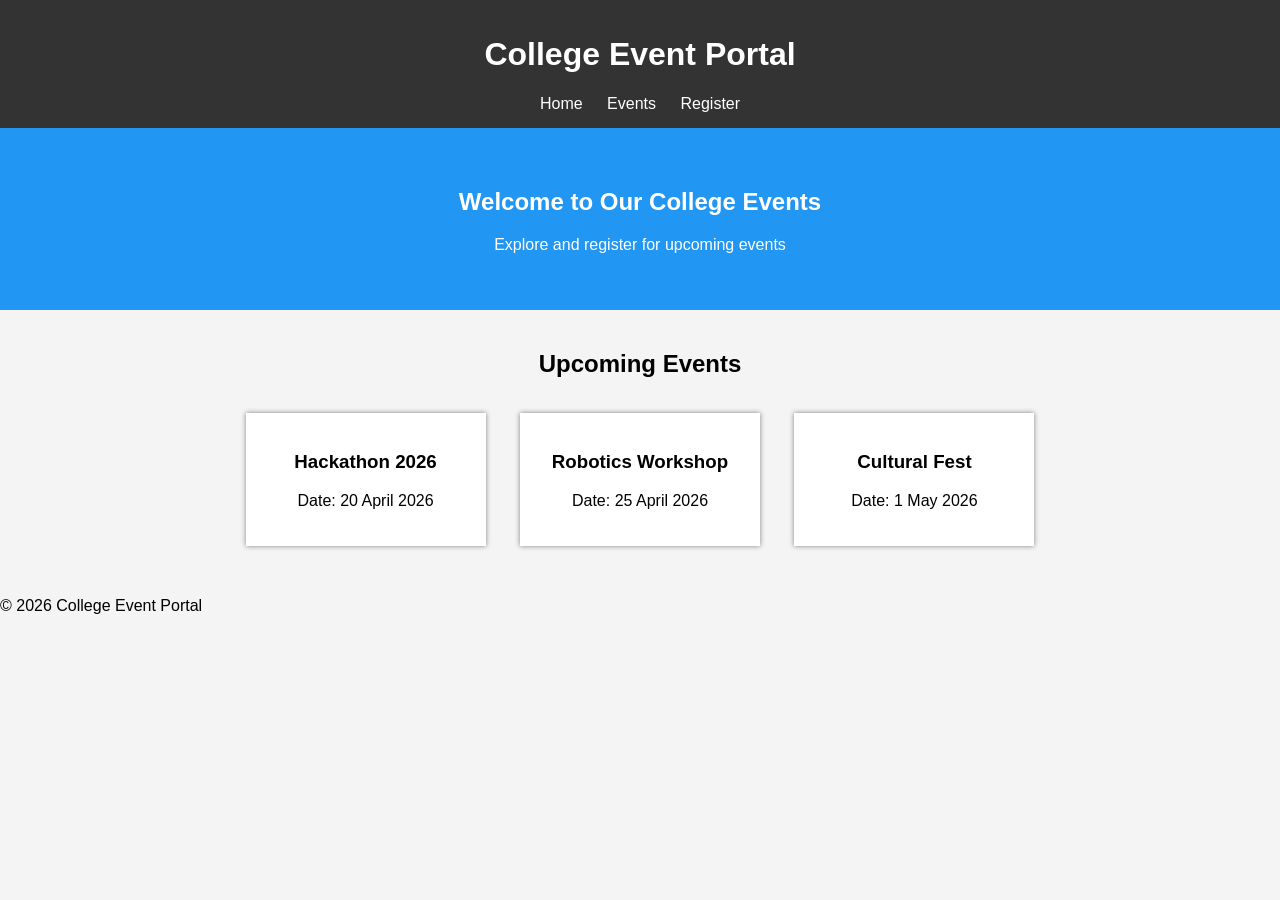
<file: eventlist/index.html>
<!DOCTYPE html>
<html>

<head>
    <title>College Event Management</title>
    <link rel="stylesheet" href="style.css">
</head>

<body>

    <header>
        <h1>College Event Portal</h1>
        <nav>
            <a href="index.html">Home</a>
            <a href="events.html">Events</a>
            <a href="register.html">Register</a>
        </nav>
    </header>

    <section class="hero">
        <h2>Welcome to Our College Events</h2>
        <p>Explore and register for upcoming events</p>
    </section>

    <section class="events">
        <h2>Upcoming Events</h2>

        <div class="card">
            <h3>Hackathon 2026</h3>
            <p>Date: 20 April 2026</p>
        </div>

        <div class="card">
            <h3>Robotics Workshop</h3>
            <p>Date: 25 April 2026</p>
        </div>

        <div class="card">
            <h3>Cultural Fest</h3>
            <p>Date: 1 May 2026</p>
        </div>

    </section>

    <footer>
        <p>© 2026 College Event Portal</p>
    </footer>

</body>

</html>
</file>
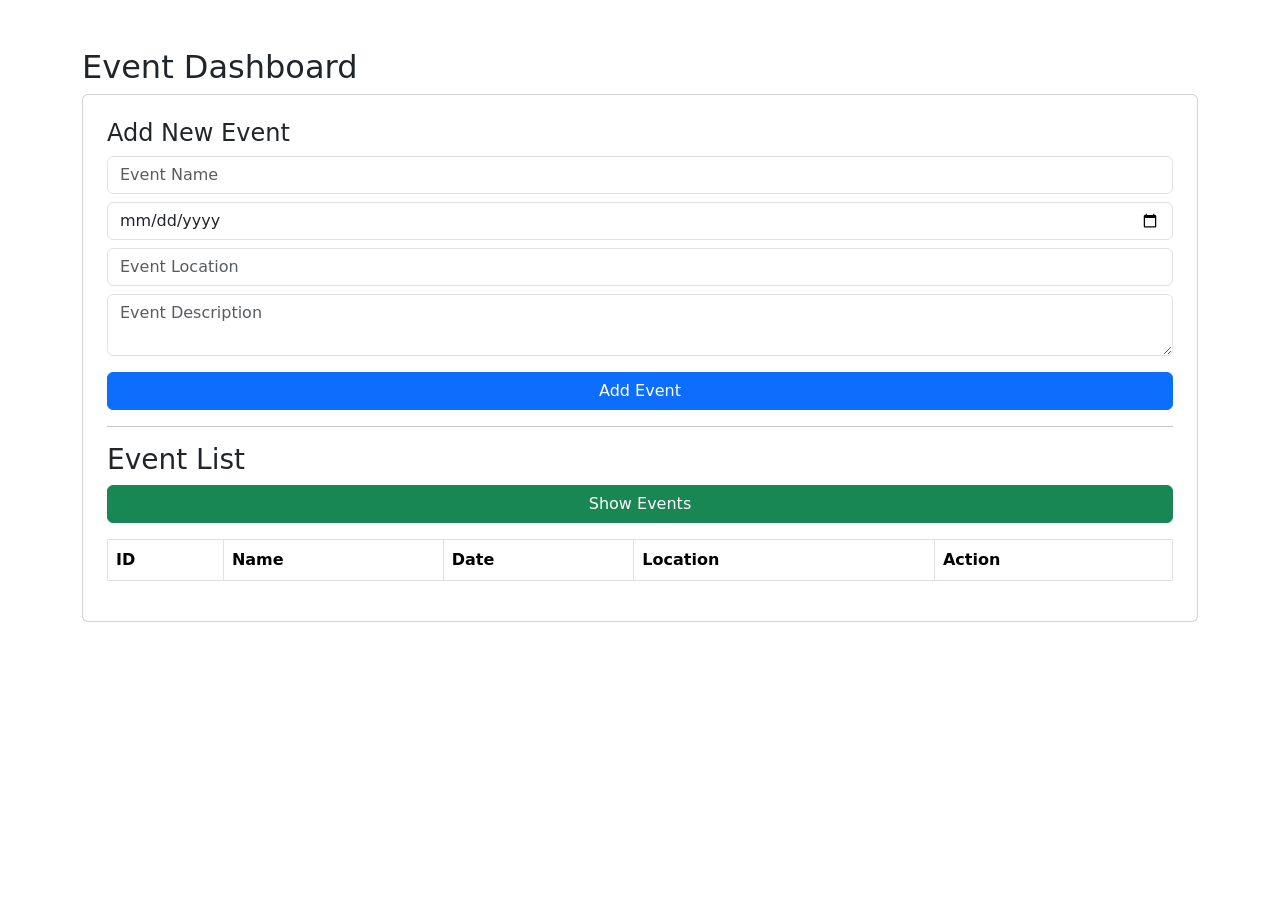
<file: eventlist/dashboard.html>
<!DOCTYPE html>

<html>

<head>
    <title>Event Dashboard</title>

    <link rel="stylesheet" href="https://cdn.jsdelivr.net/npm/bootstrap@5.3.2/dist/css/bootstrap.min.css">

</head>

<body>

    <div class="container mt-5">

        <h2>Event Dashboard</h2>

        <div class="card p-4">

            <h4>Add New Event</h4>

            <input id="event_name" class="form-control mb-2" placeholder="Event Name">

            <input id="event_date" type="date" class="form-control mb-2">

            <input id="location" class="form-control mb-2" placeholder="Event Location">

            <textarea id="description" class="form-control mb-3" placeholder="Event Description"></textarea>

            <button onclick="addEvent()" class="btn btn-primary">Add Event</button>
            <hr>

            <h3>Event List</h3>

            <button onclick="loadEvents()" class="btn btn-success mb-3">Show Events</button>

            <table class="table table-bordered">

                <thead>
                    <tr>
                        <th>ID</th>
                        <th>Name</th>
                        <th>Date</th>
                        <th>Location</th>
                        <th>Action</th>
                    </tr>
                </thead>

                <tbody id="eventTable"></tbody>

            </table>


        </div>

    </div>

    <script src="script.js"></script>

</body>

</html>
</file>
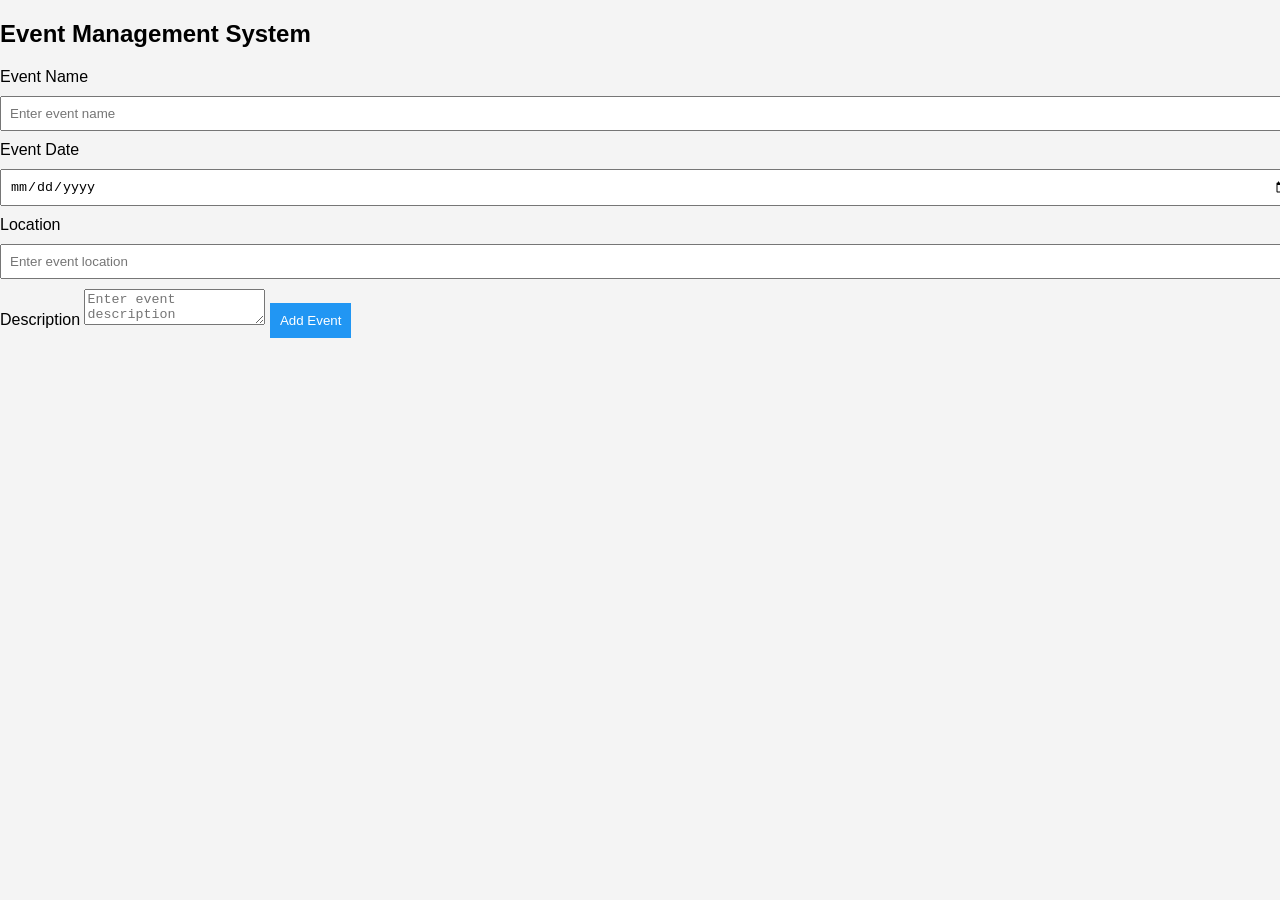
<file: eventlist/events.html>
<!DOCTYPE html>
<html lang="en">

<head>
    <meta charset="UTF-8">
    <title>Add Event</title>
    <link rel="stylesheet" href="style.css">
</head>

<body>

    <h2>Event Management System</h2>

    <div class="form-container">

        <label>Event Name</label>
        <input type="text" id="event_name" placeholder="Enter event name">

        <label>Event Date</label>
        <input type="date" id="event_date">

        <label>Location</label>
        <input type="text" id="location" placeholder="Enter event location">

        <label>Description</label>
        <textarea id="description" placeholder="Enter event description"></textarea>

        <button onclick="addEvent()">Add Event</button>

    </div>

    <script src="script.js"></script>

</body>

</html>
</file>
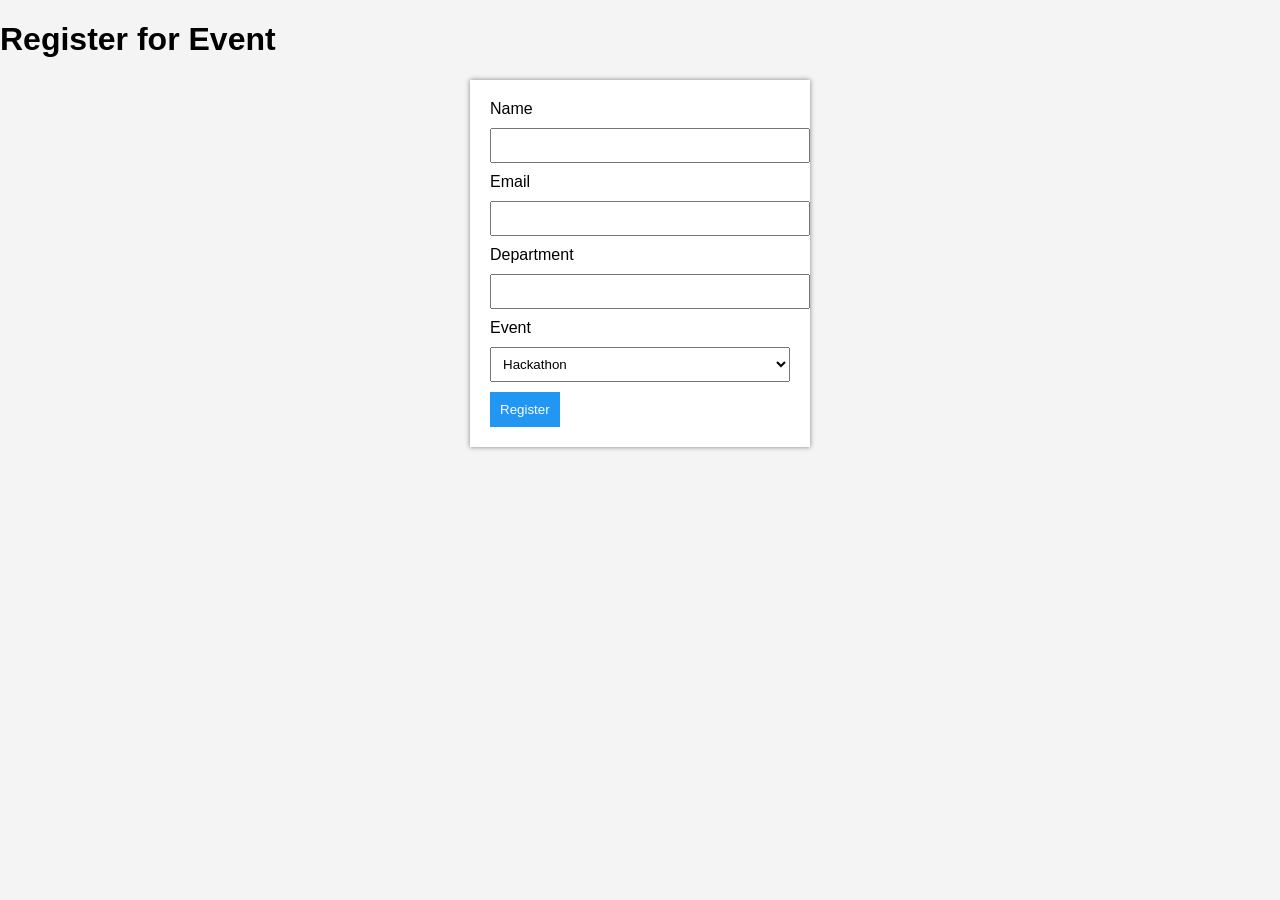
<file: eventlist/register.html>
<!DOCTYPE html>
<html>

<head>
    <title>Event Registration</title>
    <link rel="stylesheet" href="style.css">
    <script src="script.js"></script>
</head>

<body>

    <h1>Register for Event</h1>

    <form onsubmit="saveData(); return false;">

        <label>Name</label>
        <input type="text" id="name" required>

        <label>Email</label>
        <input type="email" id="email" required>

        <label>Department</label>
        <input type="text" id="dept" required>

        <label>Event</label>
        <select id="event">
            <option>Hackathon</option>
            <option>AI Workshop</option>
            <option>Cultural Fest</option>
        </select>

        <button type="submit">Register</button>

    </form>

</body>

</html>
</file>
<file: eventlist/style.css>
body {
    font-family: Arial;
    margin: 0;
    background: #f4f4f4;
}

header {
    background: #333;
    color: white;
    padding: 15px;
    text-align: center;
}

nav a {
    color: white;
    margin: 10px;
    text-decoration: none;
}

.hero {
    text-align: center;
    padding: 40px;
    background: #2196F3;
    color: white;
}

.events {
    padding: 20px;
    text-align: center;
}

.card {
    background: white;
    padding: 20px;
    margin: 15px;
    display: inline-block;
    width: 200px;
    box-shadow: 0 0 5px gray;
}

button {
    background: #2196F3;
    color: white;
    border: none;
    padding: 10px;
    cursor: pointer;
}

form {
    width: 300px;
    margin: auto;
    background: white;
    padding: 20px;
    box-shadow: 0 0 5px gray;
}

input,
select {
    width: 100%;
    padding: 8px;
    margin: 10px 0;
}
</file>
